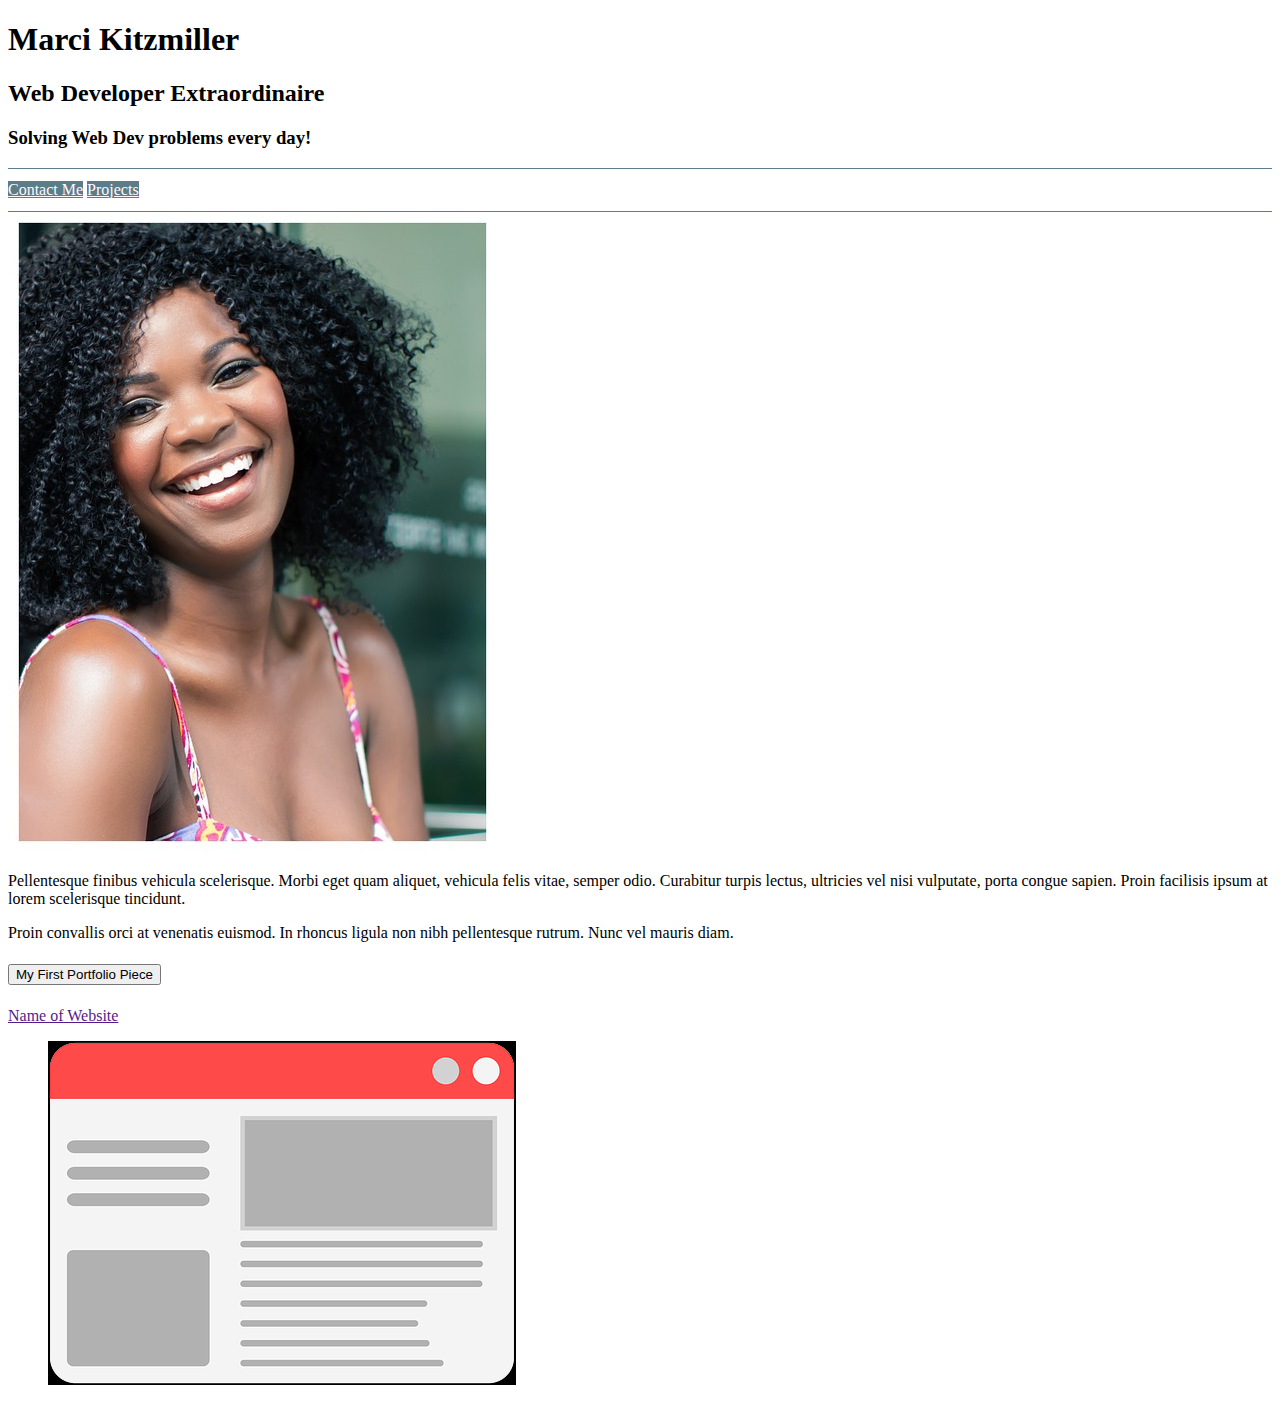
<file: bootstrap/bootstrap-examples.html>
<!DOCTYPE html>
<html lang="en">
	<head>
        <meta charset="utf-8">
        <meta name="viewport" content="width=device-width, initial-scale=1, shrink-to-fit=no">
        
		<title>Bootstrap Sample Page</title>
        
        <!-- Bootstrap CDN copied from https://getbootstrap.com/docs/4.1/getting-started/introduction/ -->
        <link rel="stylesheet" href="https://stackpath.bootstrapcdn.com/bootstrap/4.1.3/css/bootstrap.min.css" integrity="sha384-MCw98/SFnGE8fJT3GXwEOngsV7Zt27NXFoaoApmYm81iuXoPkFOJwJ8ERdknLPMO" crossorigin="anonymous"> 
<style>
    nav {
        border-top: thin #5b7d87 solid;
        border-bottom: thin #5b7d87 solid;
        padding-top: 12px;
        padding-bottom: 12px;
    }    
    
    nav .btn {
        background-color: #5b7d87;
        color: #fef9ff; 
    }
    
    nav .btn:hover {
        font-weight: bold;
    }    

</style>
	</head>
	<body>
        <div class="container"> <!-- All page content should be inside this .container div -->
            <header class="jumbotron">
                <h1>Marci Kitzmiller</h1>
                <h2 class="font-italic">Web Developer Extraordinaire</h2>
                <h3 class="text-right mt-5">Solving Web Dev problems every day!</h3>
            </header>
            
            <nav>
                <a class="btn badge-pill" href="">Contact Me</a>
                <a class="btn badge-pill" href="">Projects</a>
            </nav>

            
            <div class="row">
                <div class="col-lg-3 col-md">
                    <!-- div for picture -->
                    <img src="images/smile-2072907_640.jpg" alt="Photo of  Marci Kitzmiller" class="img-fluid" />
                </div>
                
                <div class="col-lg-9 col-md">
                    <!-- div for text -->
                    <p>Pellentesque finibus vehicula scelerisque. Morbi eget quam aliquet, vehicula felis vitae, semper odio. Curabitur turpis lectus, ultricies vel nisi vulputate, porta congue sapien. Proin facilisis ipsum at lorem scelerisque tincidunt.</p>
                    <p>Proin convallis orci at venenatis euismod. In rhoncus ligula non nibh pellentesque rutrum. Nunc vel mauris diam.</p>
                </div>
            </div> <!-- End of .row div -->

            <div class="accordion" id="accordionExample">
                    <div class="card">
                        <div class="card-header" id="portfolio01">
                                <h5 class="mb-0">
                                    <button class="btn btn-link" type="button" data-toggle="collapse" data-target="#collapseOne" aria-expanded="false" aria-controls="collapseOne">
                                        My First Portfolio Piece
                                    </button>
                                </h5>
                    </div>
            </div>

            <div id="collapseOne" class="collapse" aria-labelledby="headingOne" data-parent="#accordionExample">
                    <div class="card-body">
                      <p><a href="" target="_blank">Name of Website</a></p>
                      <figure><img src="images/website-1778529_640.png" alt="Screenshot of home page" /></figure>
                    </div>
                  </div>
        
        </div> <!-- End of .container div -->
        
        <!-- CDN links copied from https://getbootstrap.com/docs/4.1/getting-started/introduction/ -->
        <script src="https://code.jquery.com/jquery-3.3.1.slim.min.js" integrity="sha384-q8i/X+965DzO0rT7abK41JStQIAqVgRVzpbzo5smXKp4YfRvH+8abtTE1Pi6jizo" crossorigin="anonymous"></script>
        <script src="https://cdnjs.cloudflare.com/ajax/libs/popper.js/1.14.3/umd/popper.min.js" integrity="sha384-ZMP7rVo3mIykV+2+9J3UJ46jBk0WLaUAdn689aCwoqbBJiSnjAK/l8WvCWPIPm49" crossorigin="anonymous"></script>
        <script src="https://stackpath.bootstrapcdn.com/bootstrap/4.1.3/js/bootstrap.min.js" integrity="sha384-ChfqqxuZUCnJSK3+MXmPNIyE6ZbWh2IMqE241rYiqJxyMiZ6OW/JmZQ5stwEULTy" crossorigin="anonymous"></script>
	</body>
</html>
</file>
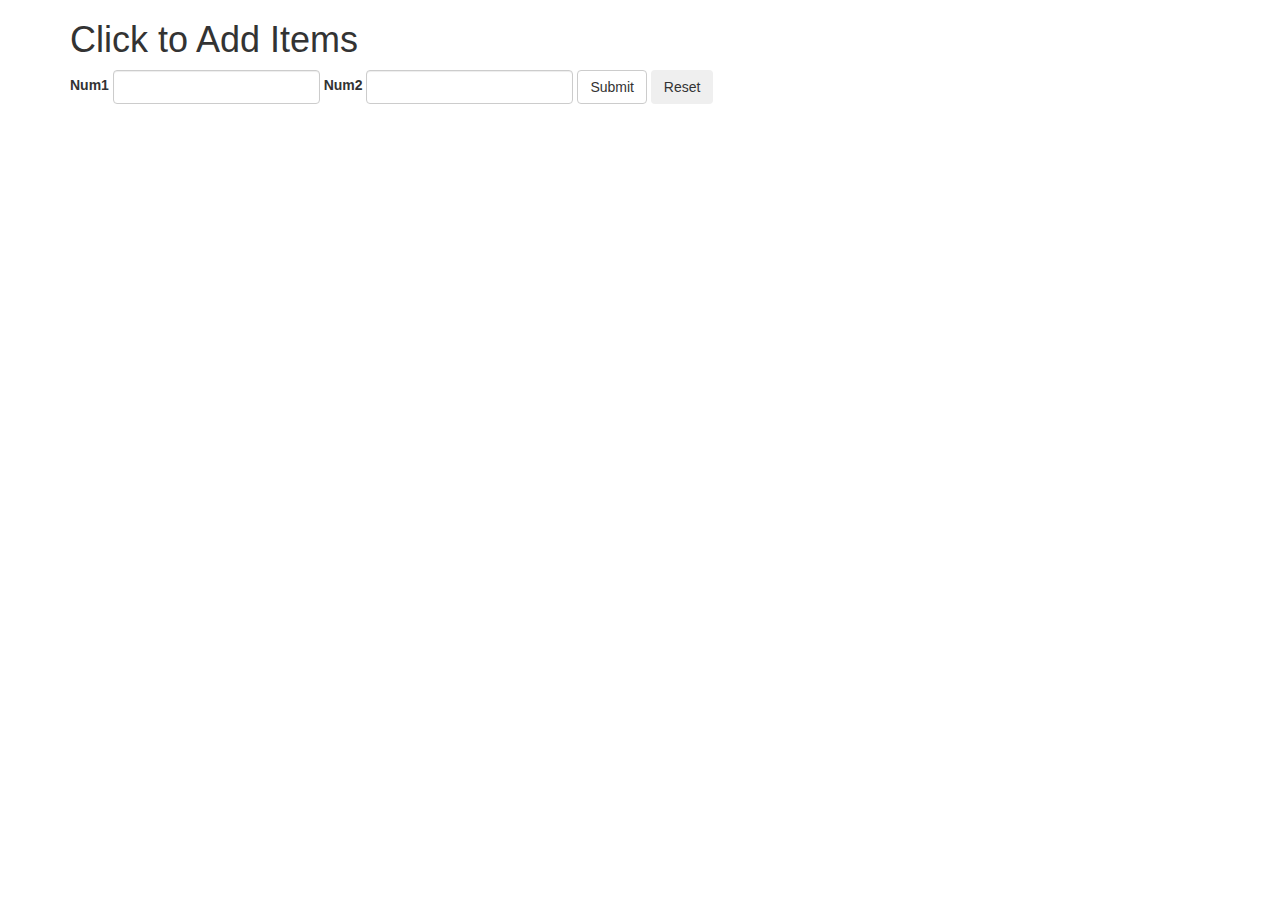
<file: js/clickToAddItems.html>
<!DOCTYPE html>
<html>
<head>
    <script type="text/JavaScript" src="clickToAddItems.js"></script>
    <link href="https://maxcdn.bootstrapcdn.com/bootstrap/3.3.7/css/bootstrap.min.css"
        rel="stylesheet" type="text/css" />
</head>
<body>
<div class="container">
    <h1>Click to Add Items</h1>
    <form name="numberFun" onsubmit="return validateItems();" 
          onreset="resetForm();" class="form-inline">
            <div class="form-group">
                <label for="num1">Num1</label>
                <input type="number" class="form-control" id="num1">
            </div>
            <div class="form-group">
                <label for="num2">Num2</label>
                <input type="number" class="form-control" id="num2">
            </div>           
            <button type="submit" id="submitButton" class="btn btn-default">Submit</button>
            <button type="reset" id="resetButton" class="btn">Reset</button>
    </form>
    <table id="results" class="table table-striped" style="display:none;">
        <thead>
            <tr>
                <th>Operation</th>
                <th>Result</th>
            </tr>
        </thead>
        <tbody>
            <tr>
                <td>Addition (+)</td>
                <td><span id="addResult"></span></td>
            </tr>
            <tr>
                <td>Subtraction (-)</td>
                <td><span id="subtractResult"></span></td>
            </tr>
            <tr>
                <td>Multiplication (*)</td>
                <td><span id="multiplyResult"></span></td>
            </tr>
            <tr>
                <td>Division (/)</td>
                <td><span id="divideResult"></span></td>
            </tr>
        </tbody>
    </table>
</div>
</body>
</html>
</file>
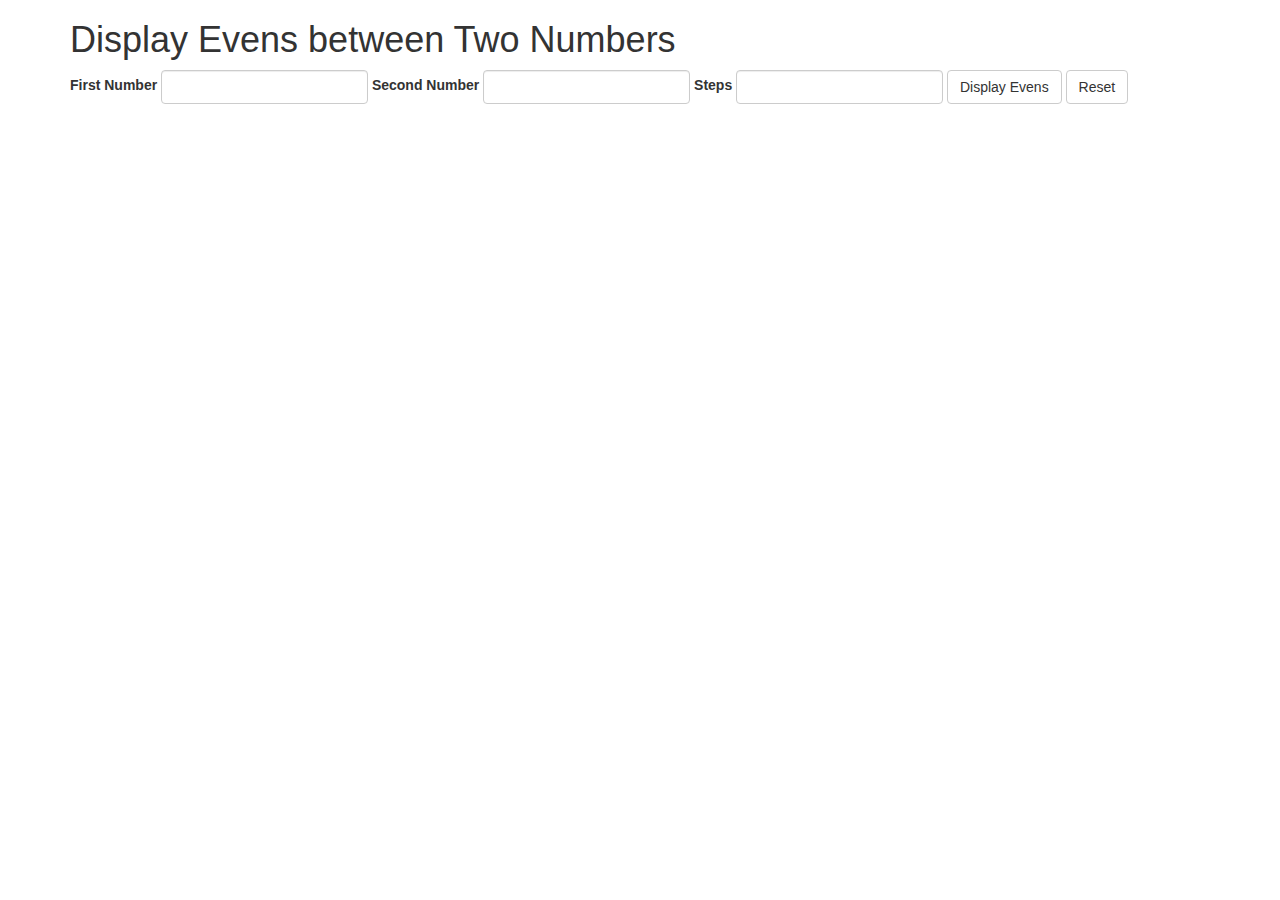
<file: js/displayEvens.html>
<!DOCTYPE html>
<html>
<head>
    <script type="text/JavaScript" src="displayEvens.js"></script>
    <link href="https://maxcdn.bootstrapcdn.com/bootstrap/3.3.7/css/bootstrap.min.css"
        rel="stylesheet" type="text/css" />
</head>
<body>
    <div class="container">
        <h1>Display Evens between Two Numbers</h1>
        <form name="displayEvens" onsubmit = "return validateItems();" onreset="resetForm();" class="form-inline">
            <div class="form-group">
                <label for="firstNum">First Number</label>
                <input type="number" class="form-control" id="firstNum">
            </div>
            <div class="form-group">
                <label for="secondNum">Second Number</label>
                <input type="number" class="form-control" id="secondNum">
            </div>
            <label for="step">Steps</label>
                <input type="number" class="form-control" id="steps">
            <button type="submit" id="submitButton" class="btn btn-default">Display Evens</button>
            <button type="submit" id="reset" class="btn btn-default">Reset</button>
        </form>
    </div>
    <div id="results" style="display:none">
        <ul id="count">
            
        </ul>
    </div>

</body>
</html>
</file>
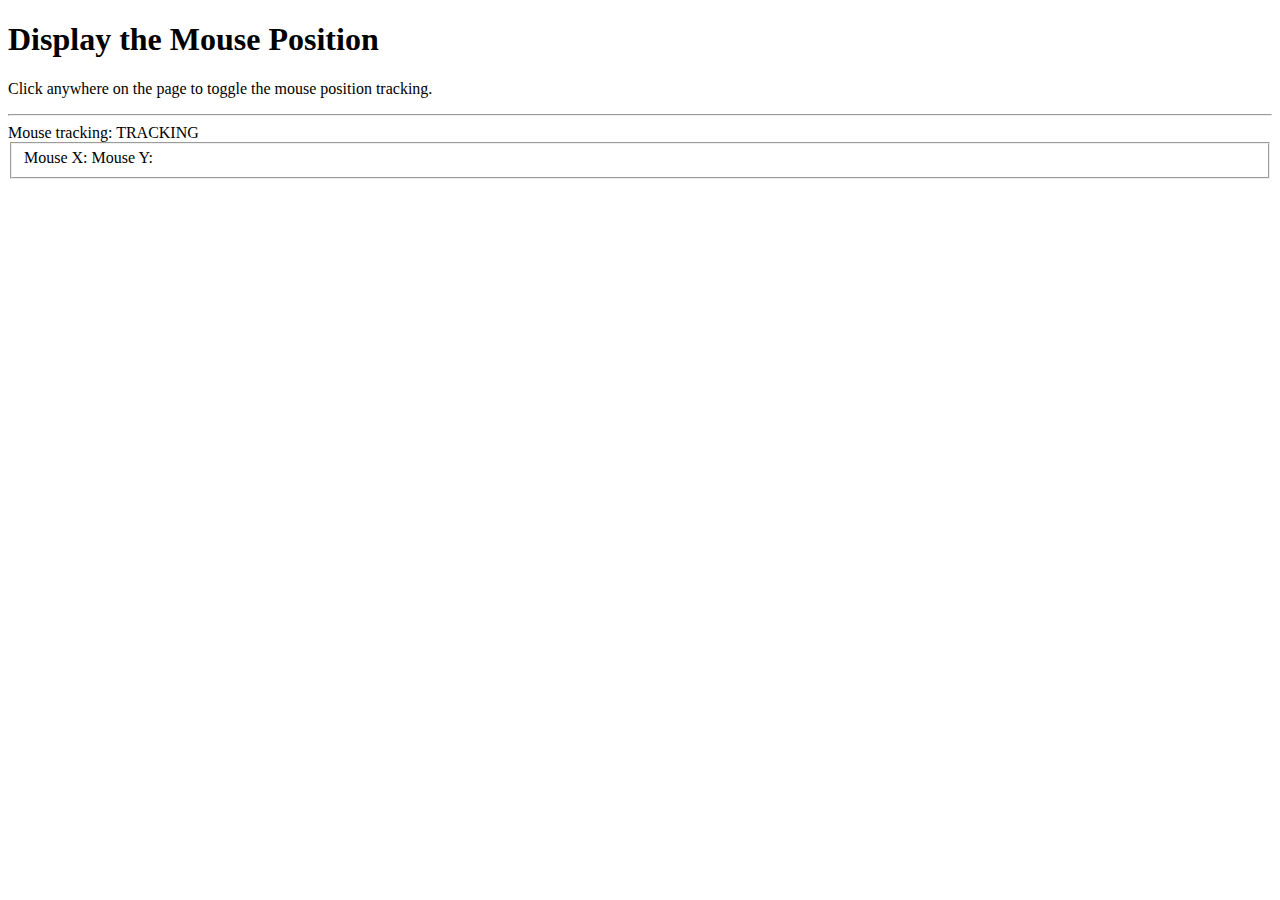
<file: js/displayMousePosition.html>
<!DOCTYPE html>
<html>
<head>
    <script type="text/javascript" src="displayMousePosition.js">
    </script>
</head>
<body onload = "toggleTracking()" onclick="toggleTracking()" onmousemove="updateMousePosition();">
    <h1>Display the Mouse Position</h1>
    <p>Click anywhere on the page to toggle the 
         mouse position tracking.</p>
    <hr />
    <div>
        Mouse tracking: <span id="trackingStatus">NOT TRACKING</span>
    </div>
    <fieldset>
        <label>Mouse X:</label><label id="mousePositionX"></label>
        <label>Mouse Y:</label><label id="mousePositionY"></label>
    </fieldset>
</body>
</html>
</file>
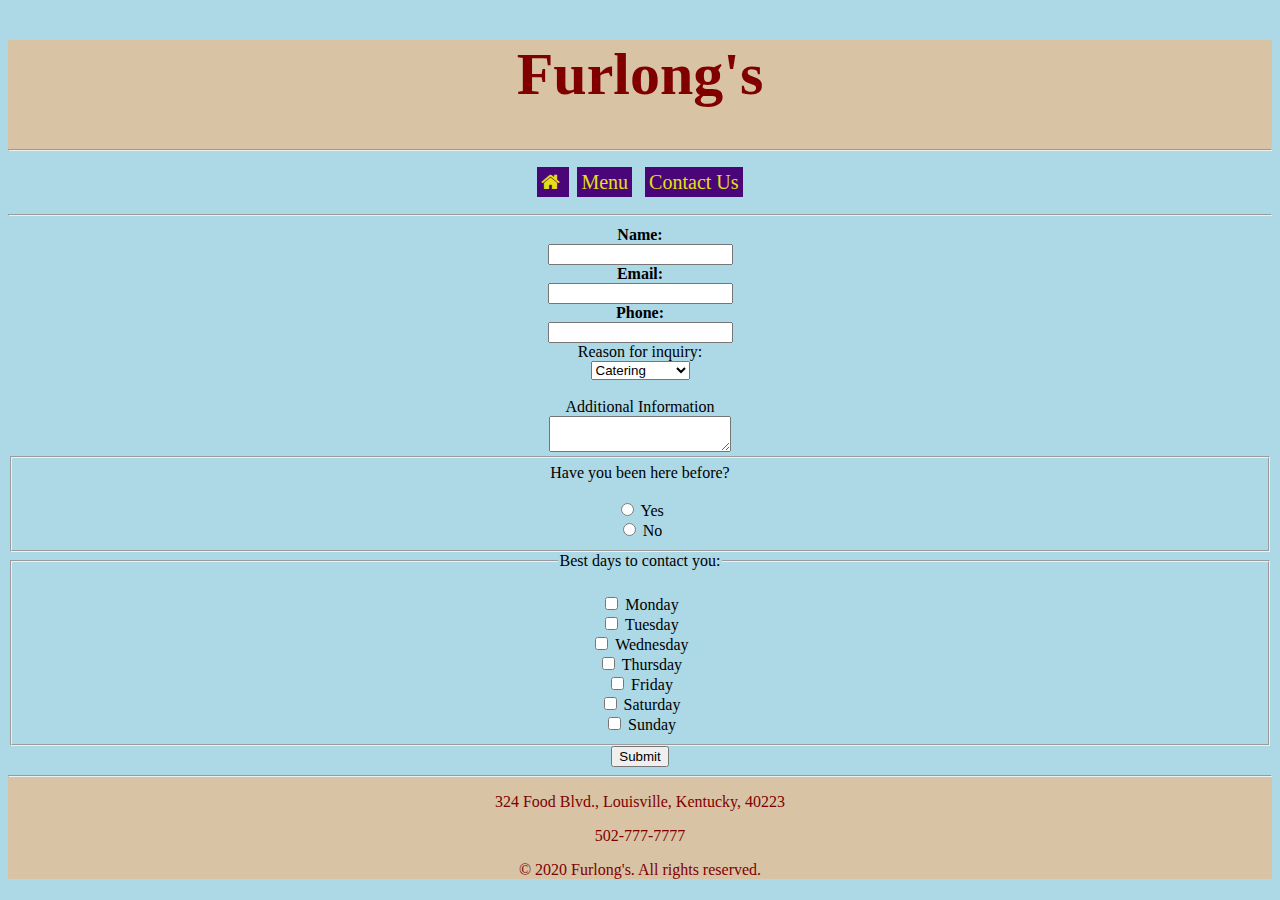
<file: Restaurant/Contact.html>
<!--
    Name: Dennis Furlong
    Date Created: 07/31/2019 
    Most recent revision: 08/10/2019
-->

<!DOCTYPE html> 

<html lang="en"> 
    <head> 
        <title>Home Page</title>
        <meta charset="utf-8">
        <meta name="viewport" content="width=device-width, initial-scale=1, shrink-to-fit=no">	
        <script type="text/JavaScript" src="validateForm.js"></script>
        <link rel="stylesheet" href="https://stackpath.bootstrapcdn.com/bootstrap/4.1.3/css/bootstrap.min.css" integrity="sha384-MCw98/SFnGE8fJT3GXwEOngsV7Zt27NXFoaoApmYm81iuXoPkFOJwJ8ERdknLPMO" crossorigin="anonymous"> 
        <link href="styles/restarauntStyles.css" rel="stylesheet" type="text/css"/>
        <link rel="stylesheet" href="https://cdnjs.cloudflare.com/ajax/libs/font-awesome/4.7.0/css/font-awesome.min.css">
    </head> 

    <style>
        body {
            background-color: lightblue;
        }
    </style>

    <body>
        <header>
            <h1>Furlong's</h1>
            <hr/>

        </header>
        <div>
            <noscript>
                This site works better with JavaScript enabled.
            </noscript>
        </div>
        <nav>
            <p>
                <a button class="btn" href="index.html"><i class="fa fa-home"></i></button>
                <a class="btn badge-pill" href="Menu.html">Menu</a> 
                <a class="btn badge-pill" href="Contact.html">Contact Us</a>
            </p>
                <div class="clear-float"></div>
                <hr/>
        </nav>
		<form action="submit.html" name="contactUs" method="POST" style="text-align: center" onsubmit="return validateItems();" onreset="resetForm();">

            <div class="form-group">
			<label for="Name" style="font-weight: bold">Name:</label><br />
			    <input type="text" id="name" name="Name" required><br />
            </div>

            <div class="form-group">
			<label for="email" style="font-weight: bold">Email:</label><br />
			    <input type="text" id="email" name="email" required><br />
            </div>

            <div class="form-group">
			<label for="phone" style="font-weight: bold">Phone:</label><br />
			    <input type="text"id="phone" name="phone"><br />
            </div>

            <div class="form-group">
            <label for="contact">Reason for inquiry:</label><br />
			<select id="contact" name="contact">
				<option value="default" selected>Catering</option>
				<option value="morning">Private Party</option>
				<option value="afternoon">Feedback</option>
				<option value="evening">Other</option>
            </select>
            </div>
            <br/>

            <div class="form-group">
                <label for="info">Additional Information</label><br />
                <textarea id="info"></textarea><br />
            </div>

			<fieldset>
                <div class="form-group">
                    <legend>Have you been here before?</legend><br />
                    <input type="radio" id="choice1" name="questionnaire" value="yes">
                        <label for="choice1">Yes</label><br />
                    <input type="radio" id="choice2" name="questionnaire" value="no">
                        <label for="choice2">No</label><br />
                </div>
            </fieldset>

			<fieldset>
            <legend>Best days to contact you:</legend><br />
            <div class="form-check">
                <input class="form-check-input" type="checkbox" id="mon" name="contactMe" value="Monday">
                <label class="form-check-label" for="mon">
                    Monday
                    </label>
            </div>

            <div class="form-check">
                    <input class="form-check-input" type="checkbox" id="tue" name="contactMe" value="Tuesday">
                    <label class="form-check-label" for="tue">
                        Tuesday
                        </label>
                </div>

            <div class="form-check">
                    <input class="form-check-input" type="checkbox" id="wed" name="contactMe" value="Wednesday">
                    <label class="form-check-label" for="wed">
                        Wednesday
                        </label>
                </div>

            <div class="form-check">
                    <input class="form-check-input" type="checkbox" id="thur" name="contactMe" value="Thursday">
                    <label class="form-check-label" for="thur">
                        Thursday
                        </label>
                </div>
            
            <div class="form-check">
                    <input class="form-check-input" type="checkbox" id="fri" name="contactMe" value="Friday">
                    <label class="form-check-label" for="fri">
                        Friday
                        </label>
                </div>
            <div class="form-check">
                    <input class="form-check-input" type="checkbox" id="sat" name="contactMe" value="Saturday">
                    <label class="form-check-label" for="sat">
                        Saturday
                        </label>
                </div>

            <div class="form-check">
                    <input class="form-check-input" type="checkbox" id="sun" name="contactMe" value="Sunday">
                    <label class="form-check-label" for="sun">
                        Sunday
                        </label>
                </div>

			</fieldset>
            <input type="submit" name="submit" value="Submit">
		</form>

        <footer>
            <hr/>
            <p>324 Food Blvd., Louisville, Kentucky, 40223</p>
            <p>502-777-7777</p>
            <p>&copy; 2020 Furlong's. All rights reserved.</p>
        </footer>
    </body> 
</html>
</file>
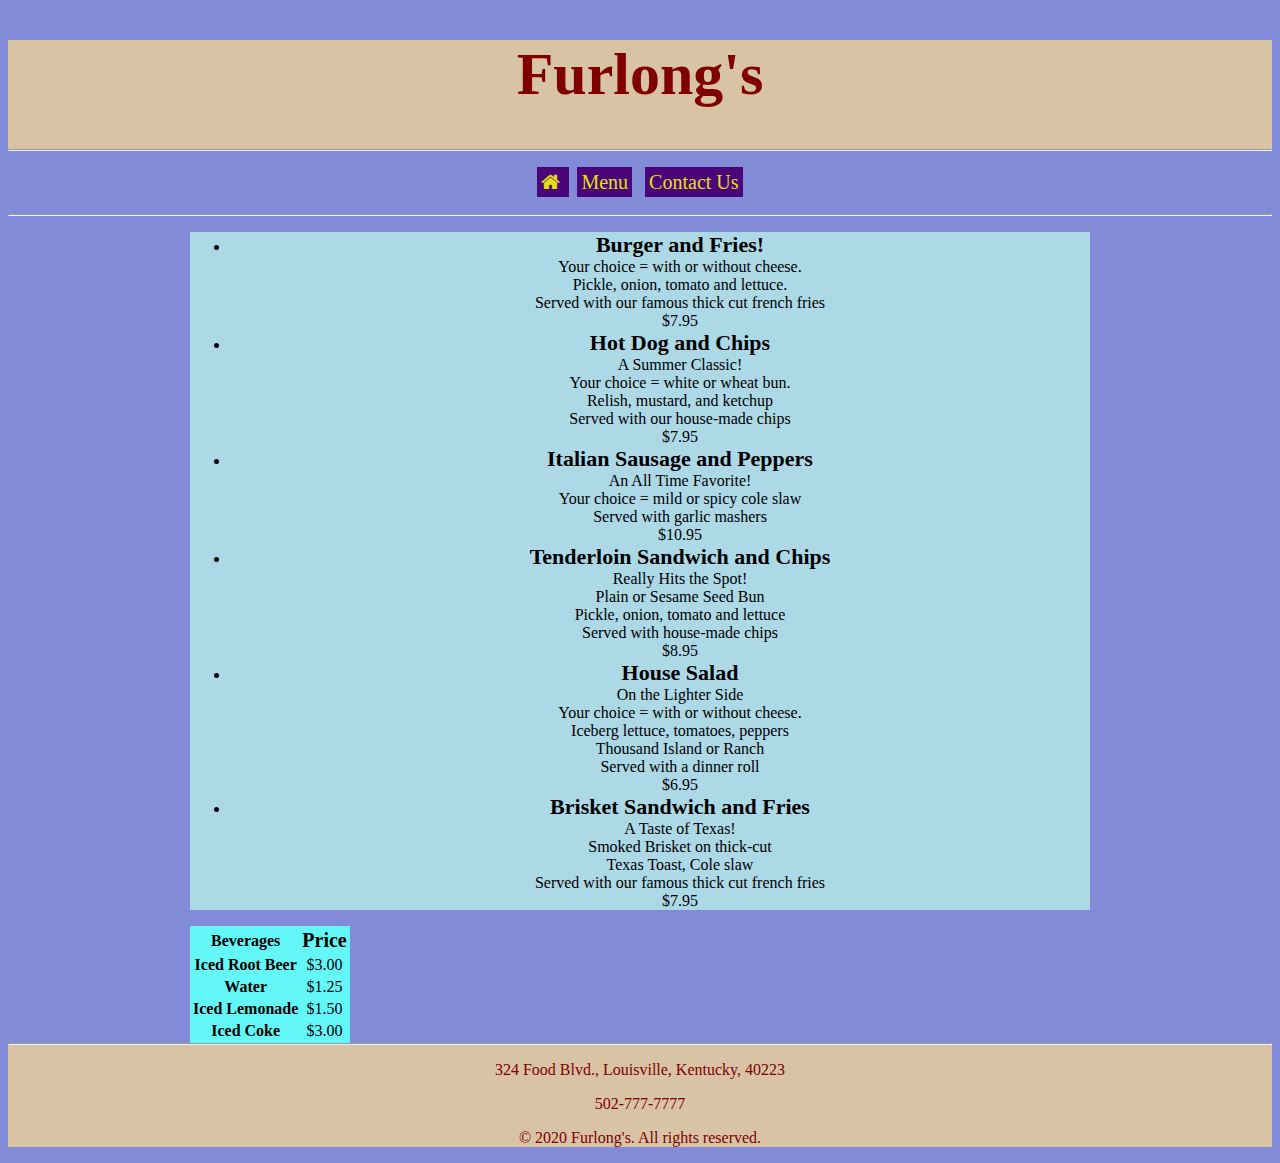
<file: Restaurant/Menu.html>
<!--
    Name: Dennis Furlong 
    Date Created: 07/31/2019 
    Most recent revision: 08/10/2019
-->

<!DOCTYPE html> 

<html lang="en"> 
    <meta charset="utf-8">
    <meta name="viewport" content="width=device-width, initial-scale=1, shrink-to-fit=no">
    <link rel="stylesheet" href="https://stackpath.bootstrapcdn.com/bootstrap/4.1.3/css/bootstrap.min.css" integrity="sha384-MCw98/SFnGE8fJT3GXwEOngsV7Zt27NXFoaoApmYm81iuXoPkFOJwJ8ERdknLPMO" crossorigin="anonymous"> 
    <link href="styles/restarauntStyles.css" rel="stylesheet" type="text/css"/>
    <link rel="stylesheet" href="https://cdnjs.cloudflare.com/ajax/libs/font-awesome/4.7.0/css/font-awesome.min.css">
    <head> 
        <title>Home Page</title>	
    </head> 

    <style>
        table{
            float:left;
            text-align: center;
        }
        td {
            font-size: 16px;
        }

        ul{
            border:crimson;
        }
    </style>


    <body style="background-color: rgb(130, 139, 216)">
        <header>
            <h1>Furlong's</h1>
            <hr/>
        </header>
            <nav>
                <p>
                    <a button class="btn" href="index.html"><i class="fa fa-home"></i></button>
                    <a class="btn badge-pill" href="Menu.html">Menu</a> 
                    <a class="btn badge-pill" href="Contact.html">Contact Us</a>
        
                </p>
             <hr/>
            </nav>

        <div class="container1">
            <ul class="list-inline">

                <li class="list-inline-item" style="text-align: center">
                    <ul style="font-size: 22px"><strong>Burger and Fries!</strong></ul>
                    <ul>Your choice = with or without cheese.</ul>
                    <ul>Pickle, onion, tomato and lettuce.</ul>
                    <ul>Served with our famous thick cut french fries</ul>
                    <ul>$7.95</ul>
                </li>
            
                <li class="list-inline-item" style="text-align: center">
                    <ul style="font-size: 22px"><strong>Hot Dog and Chips</strong></ul>
                    <ul>A Summer Classic!</ul>
                    <ul>Your choice = white or wheat bun.</ul>
                    <ul>Relish, mustard, and ketchup</ul>
                    <ul>Served with our house-made chips</ul>
                    <ul>$7.95</ul>
                </li>

                <li class="list-inline-item" style="text-align: center">
                    <ul style="font-size: 22px"><strong>Italian Sausage and Peppers</strong></ul>
                    <ul>An All Time Favorite!</ul>
                    <ul>Your choice = mild or spicy cole slaw</ul>
                    <ul>Served with garlic mashers</ul>
                    <ul>$10.95</ul>
                </li>

                <li class="list-inline-item" style="text-align: center">
                    <ul style="font-size: 22px"><strong>Tenderloin Sandwich and Chips</strong></ul>
                    <ul>Really Hits the Spot!</ul>
                    <ul>Plain or Sesame Seed Bun</ul>
                    <ul>Pickle, onion, tomato and lettuce</ul>
                    <ul>Served with house-made chips</ul>
                    <ul>$8.95</ul>
                </li>
                <li class="list-inline-item" style="text-align: center">
                    <ul style="font-size: 22px"><strong>House Salad</strong></ul>
                    <ul>On the Lighter Side</ul>
                    <ul>Your choice = with or without cheese.</ul>
                    <ul>Iceberg lettuce, tomatoes, peppers</ul>
                    <ul>Thousand Island or Ranch</ul>
                    <ul>Served with a dinner roll</ul>
                    <ul>$6.95</ul>
                </li>

                <li class="list-inline-item" style="text-align: center">
                    <ul style="font-size: 22px"><strong>Brisket Sandwich and Fries</strong></ul>
                    <ul>A Taste of Texas!</ul>
                    <ul>Smoked Brisket on thick-cut</ul>
                    <ul>Texas Toast, Cole slaw</ul>
                    <ul>Served with our famous thick cut french fries</ul>
                    <ul>$7.95</ul>
                 </li>
            </ul>
            
        <table class="table table-striped">
            <thead>
                <th scope="col" style="text-align: center">Beverages</th>
                <td style="font-size: 20px"><strong>Price</strong></td>
            </thead>
            <tbody>
                <tr>
                    <th scope="row">Iced Root Beer</th>
                    <td>$3.00</td>
                </tr>
                <tr>
                    <th scope="row">Water</th>
                    <td>$1.25</td>
                </tr>
                <tr>
                    <th scope="row">Iced Lemonade</th>
                    <td>$1.50</td>
                </tr>
                <tr>
                    <th scope="row">Iced Coke</th>
                    <td>$3.00</td>
                </tr>
            </tbody>
        </table>
    </div>
        <footer>
                <hr/>
                <p>324 Food Blvd., Louisville, Kentucky, 40223</p>
                <p>502-777-7777</p>
                <p>&copy; 2020 Furlong's. All rights reserved.</p>
        </footer>
    </body> 
</html>
</file>
<file: Restaurant/styles/restarauntStyles.css>
.container1{
    max-width: 900px;
    margin: 0 auto;
    background-color: lightblue;
}

.table-striped{
    background-color: rgb(100, 247, 247);

}

header, footer{
    background-color: #d8c3a5;
    color: Maroon;
    text-align: center;
    clear: both;
}

header {
    font: Impact;
    font-size: 30px;
}

nav {
    text-align: center;
    font-size: 20px;
    
}

nav a{
    background-color: rgb(74, 5, 121);
    text-decoration: none;
    padding: 4px;
    margin: 4px;
}

a:link{
    color: rgb(228, 224, 18);
}
a:visited{
    color: rgb(221, 59, 59);
}

a.hover {
    font-weight: bold;
    background-color: white;
}

a:active{
    color: white;
}



.beverages{
    border: black;
    background-color: beige;

}
</file>
